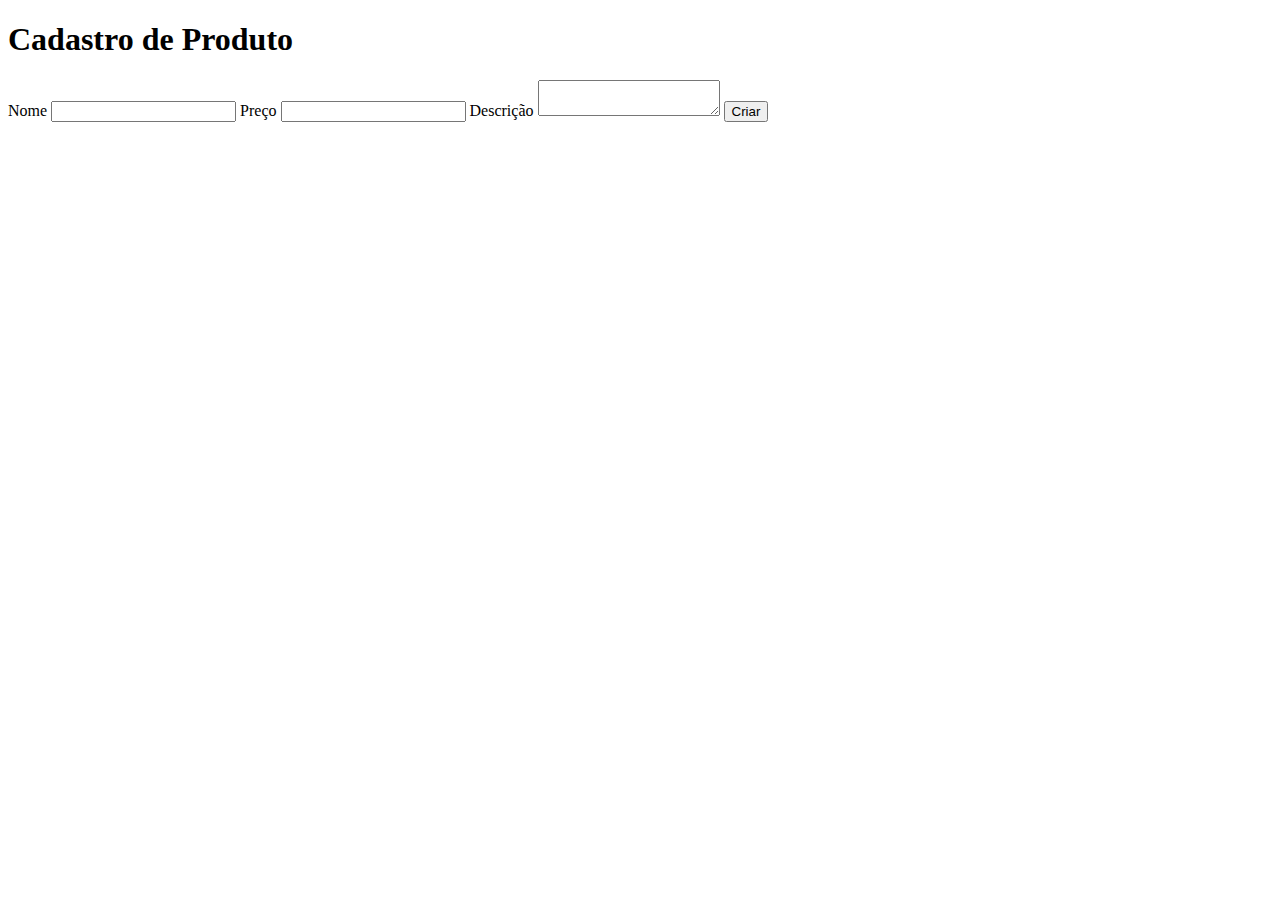
<file: index.html>
<!DOCTYPE html>
<html lang="pt-br">
<head>
    <meta charset="UTF-8">
    <title>Aula HTML</title>
</head>
<body>
<h1>
    Cadastro de Produto
</h1>
<form>
    <label for="nome">Nome</label>
    <input type="text" id="nome" name="nome"/>
    <label for="preco">Preço</label>
    <input type="number" id="preco" name="preco" step="0.01"/>
    <label for="descricao">Descrição</label>
    <textarea id="descricao" name="descricao"></textarea>
    <button type="submit">Criar</button>
</form>
</body>
</html>
</file>
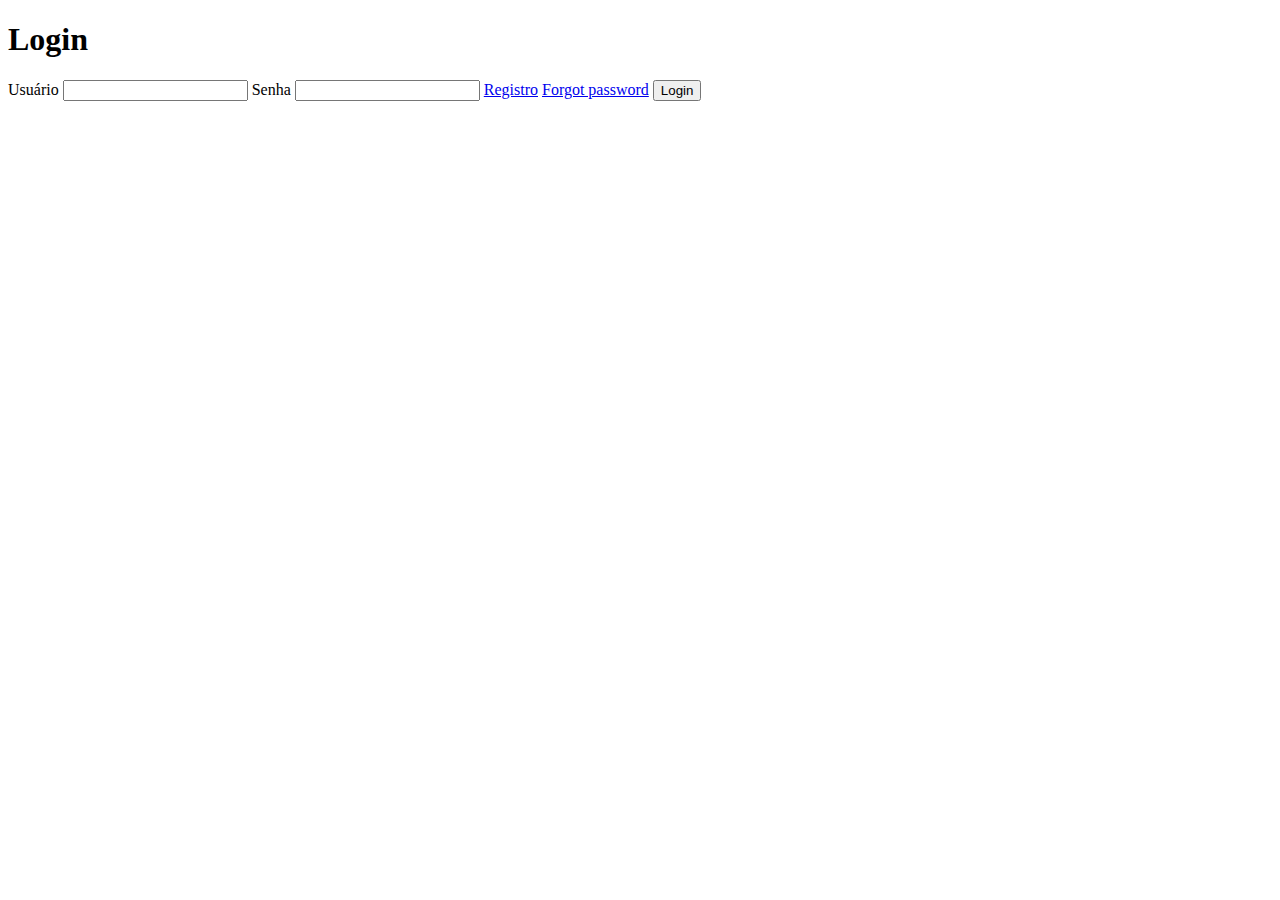
<file: login.html>
<!DOCTYPE html>
<html lang="pt-br">
<head>
    <meta charset="UTF-8">
    <title>Login</title>
</head>
<body>
<h1>
    Login
</h1>
<form>
    <label for="user">Usuário</label>
    <input type="text" id="user" name="user"/>
    <label for="password">Senha</label>
    <input type="password" id="password" name="password" maxlength="10"/>
    <a href="register.html">Registro</a>
    <a href="forgotpassword">Forgot password</a>
    <button type="submit">Login</button>
</form>
</body>
</html>
</file>
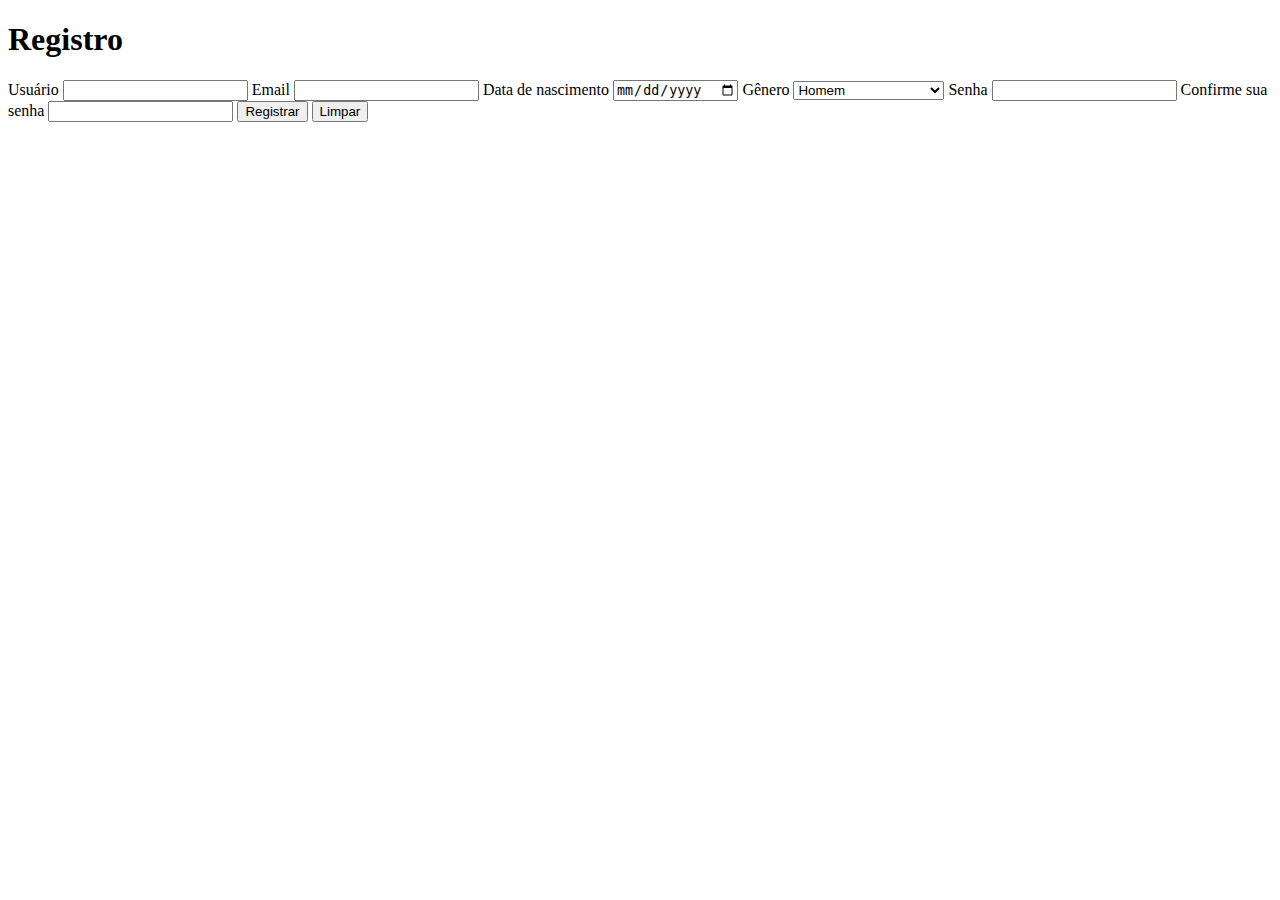
<file: register.html>
<!DOCTYPE html>
<html lang="pt-br">
<head>
    <meta charset="UTF-8">
    <title>Registro</title>
</head>
<body>
<h1>
    Registro
</h1>
<form method="post" action="login.html">
    <label for="user">Usuário</label>
    <input type="text" id="user" name="user"/>
    <label for="email">Email</label>
    <input type="email" id="email" name="email"/>
    <label for="birthday">Data de nascimento</label>
    <input type="date" id="birthday" name="birthday"/>
    <label for="gender">Gênero</label>
    <select id="gender" name="gender">
        <option>Homem</option>
        <option>Mulher</option>
        <option>Prefiro não responder</option>
    </select>
    <label for="password">Senha</label>
    <input type="password" id="password" name="password" />
    <label for="repeat-password">Confirme sua senha</label>
    <input type="password" id="repeat-password" name="repeat-password" />
    <button type="submit">Registrar</button>
    <button type="reset">Limpar</button>
</form>
</body>
</html>
</file>
